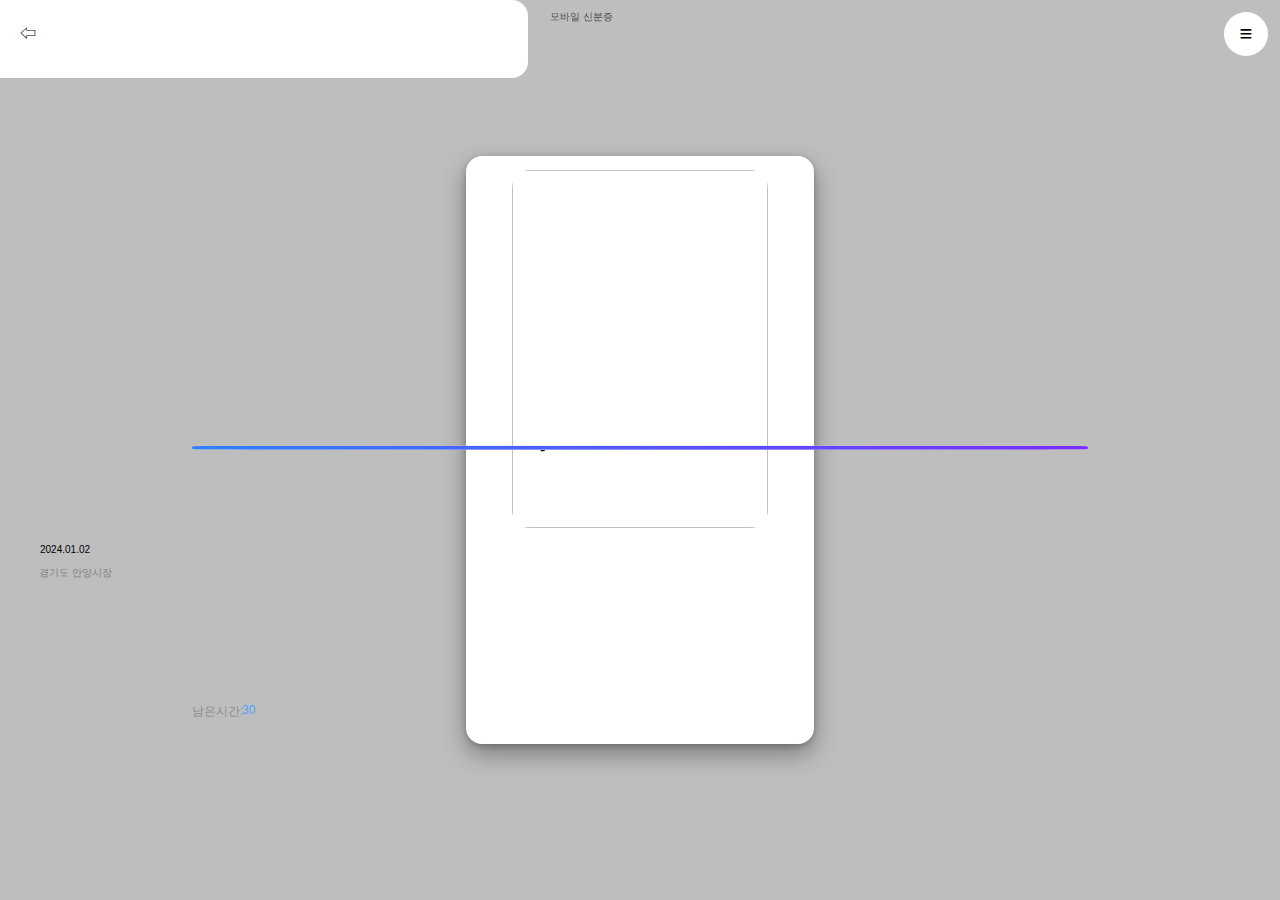
<file: index.html>
<!DOCTYPE html>
<html lang="ko">
<head>
  <meta charset="UTF-8">
  <meta name="viewport" content="width=device-width, initial-scale=1.0">
  <title>메인 페이지</title>
  <link rel="stylesheet" href="style.css" />
  <div class="wkr">-</div>
  <div class="jj">모바일 신분증</div>
  <div class="q">⇦</div>
  <div class="out">2024.01.02</div>
  <div class="tlwkd">경기도 안양시장</div>
  


  <style>
 body {
  margin: 0;
  min-height: 100vh;
  background: #bebebe;
  font-family: sans-serif;

  display: flex;
  flex-direction: column;
  align-items: center;
}


body > * {
  max-width: 200px;
  width: 100%;
}


.top-right {
  position: fixed;
  top: 12px;
  right: 12px;
  width: 44px;
  height: 44px;
  border-radius: 50%;
  border: none;
  font-size: 22px;
  cursor: pointer;
  background-color: white;
  z-index: 2;

}

.image-box {
  width: 20%;
  max-width: 100%;
  aspect-ratio: 5 / 7;
  border-radius: 18px;
  overflow: hidden;
  margin-top: 80px;
  position: absolute;
  top: 10%;
  z-index: 1;
}

.image-box img {
  width: 100%;
  height: 100%;
  object-fit: contain;
}
  </style>
</head>

<body>
  <div id="output2" style="padding: 10px;  min-height: 50px; z-index: 2;"></div>

  <script>
    const output2 = document.getElementById('output2');
    const content2 = localStorage.getItem('sharedContent2');
    if (content2) {
      output2.textContent = content2;
    }
  </script>
    <div id="output3" style="padding: 10px;  min-height: 50px; z-index: 2;"></div>

  <script>
    const output3 = document.getElementById('output3');
    const content3 = localStorage.getItem('sharedContent3');
    if (content3) {
      output3.textContent = content3;
    }
  </script>

    <div id="output" style="padding:10px; min-height:50px; z-index: 2;"></div>

  <script>
    const output = document.getElementById('output');

    const content = localStorage.getItem('sharedContent');
    if (content) {
      output.textContent = content;
    }
  </script>

    <div id="output4" style="padding: 10px;  min-height: 50px; z-index: 2;"></div>

  <script>
    const output4 = document.getElementById('output4');
    const content4 = localStorage.getItem('sharedContent4');
    if (content4) {
      output4.textContent = content4;
    }
  </script>

     <div id="output5" style="padding: 10px;  min-height: 50px; z-index: 2;"></div>

  <script>
    const content5 = localStorage.getItem('sharedContent5');
    if (content5) {
      output5.textContent = content5;
    }
  </script>





  <button class="top-right" onclick="location.href='select.html'">≡</button>

    <div class="bar-container">
    <div class="bar"></div>
  </div>

  <div class="image-box">
    <img id="mainImg">
  </div>

  <div class="shadow-box">
     <div class="top-box"></div>

</div>
  
<div class="timer">
  남은시간: <span id="time" class="time-number">30</span>
</div>

<script src="timer.js"></script>

  <script>
    const saved = localStorage.getItem("selectedImage");
    if (saved) {
      document.getElementById("mainImg").src = saved;
    }
  </script>

<script>  if (content3) {
    if (content3.length > 1) {
      output3.textContent =
        content3[0] + "*".repeat(content3.length - 1);
    } else {
      output3.textContent = "*";
    } }
 const toggle  = document.getElementById('idToggle');
     const savedImg = localStorage.getItem('selectedImage');
       function mask(text) {
    if (!text) return "";
    if (text.length === 1) return "*";
    return text[0] + "*".repeat(text.length - 1);
  }
</script>

<script>
  if (content5) {
    output5.textContent = "*".repeat(content5.length);
  }
</script>


</body>
</html>
</file>
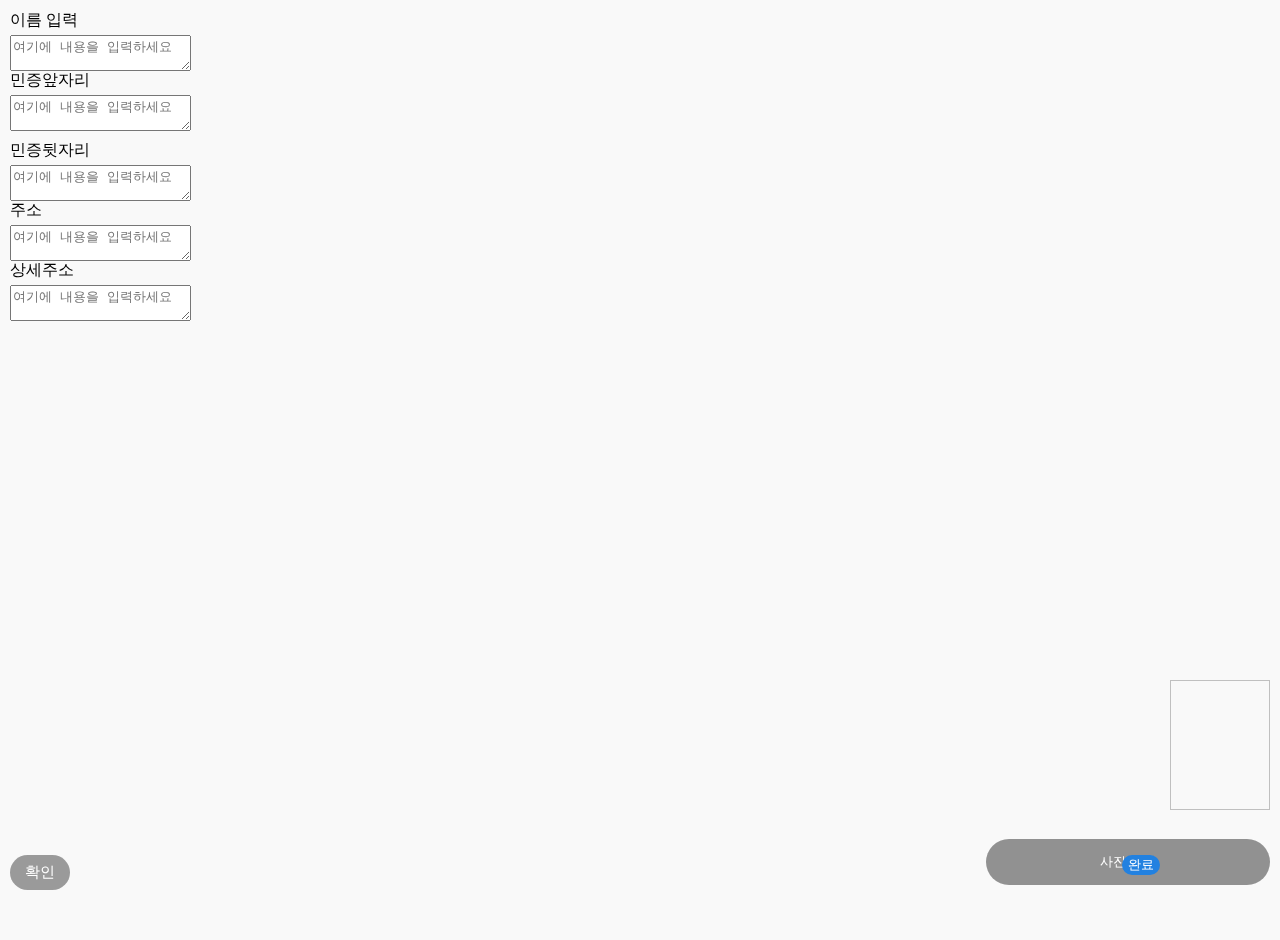
<file: select.html>
<!DOCTYPE html>
<html lang="ko">
<head>
  <meta charset="UTF-8">
  <meta name="viewport" content="width=device-width, initial-scale=1.0">
  <title>사진 선택</title>
<link rel="stylesheet" href="style.css" />
  <style>
    body {
      margin: 0;
      padding: 20px;
      background: #f9f9f9;
      font-family: sans-serif;
      display: flex;
      flex-direction: column;
      align-items: center;
    }

    .preview {
      width: 80%;
      max-width: 100px;
      aspect-ratio: 7 / 10;
      background: #00000000;
      border-radius: 18px;
      overflow: hidden;
      margin-bottom: 20px;
    }

    img {
      width: 100px;
      height: 130px;
      object-fit: contain;
      position: fixed;
      bottom: 90px;
      right: 10px;
    }

    label {
      width: 20%;
      max-width: 360px;
      padding: 14px;
      margin-bottom: 10px;
      border-radius: 8px;
      font-size: 13px;
      border: none;
      position: fixed;
      bottom: 5px;
      right: 10px;
    }

    label {
      background: #666666b4;
      color: #fff;
      text-align: center;
      border-radius: 30px;
    }

    .fin {
      background: #2281e0;
      color: #fff;
      border-radius: 15px;
      bottom: 25px;
      position: fixed;
      border: none;
      right: 120px;
    }


    input {
      display: none;
    }
  </style>
</head>
<body>

  <div class="whw">이름 입력</div>
  <textarea id="userInput" placeholder="여기에 내용을 입력하세요"></textarea><br><br>
  <button id="saveBtn">확인</button>

  <script>
    const saveBtn = document.getElementById('saveBtn');
    const userInput = document.getElementById('userInput');

    saveBtn.addEventListener('click', () => {

      localStorage.setItem('sharedContent', userInput.value);


      window.location.href = 'index.html';
    });
  </script>

  <div class="whw2">민증앞자리</div>
  <textarea id="minj1" placeholder="여기에 내용을 입력하세요"></textarea><br><br>
  <script>
    const minj1 = document.getElementById('minj1');

    saveBtn.addEventListener('click', () => {
      localStorage.setItem('sharedContent2', minj1.value);
      window.location.href = 'index.html';
    })
  </script>

 <div class="whw3">민증뒷자리</div>
  <textarea id="minj2" placeholder="여기에 내용을 입력하세요"></textarea><br><br>
  <script>
    const minj2 = document.getElementById('minj2');
    
    saveBtn.addEventListener('click', () => {
      localStorage.setItem('sharedContent3', minj2.value);
      window.location.href = 'index.html';
    })
  </script>

    <div class="whw4">주소</div>
  <textarea id="adr" placeholder="여기에 내용을 입력하세요"></textarea><br><br>
  <script>
    const adr = document.getElementById('adr');

    saveBtn.addEventListener('click', () => {
      localStorage.setItem('sharedContent4', adr.value);
      window.location.href = 'index.html';
    })
  </script>

  <div class="whw5">상세주소</div>

  <textarea id="adr2" placeholder="여기에 내용을 입력하세요"></textarea><br><br>
  <script>
    const adr2 = document.getElementById('adr2');

    saveBtn.addEventListener('click', () => {
      localStorage.setItem('sharedContent5', adr2.value);
      window.location.href = 'index.html';
    })

  </script>

  <div class="preview">
    <img id="previewImg">
  </div>

  <label for="fileInput">사진 선택</label>
  <input id="fileInput" type="file" accept="image/*">

  <button class="fin" onclick="finish()">완료</button>



  <script>
    let imgData = "";

    document.getElementById("fileInput").addEventListener("change", e => {
      const file = e.target.files[0];
      if (!file) return;

      const reader = new FileReader();
      reader.onload = () => {
        imgData = reader.result;
        document.getElementById("previewImg").src = imgData;
      };
      reader.readAsDataURL(file);
    });

    function finish() {
      if (!imgData) {
      
      }
      localStorage.setItem("selectedImage", imgData);
      location.href = "index.html";
    }
  </script>

</body>
</html>
</file>
<file: style.css>
body {
    margin: 0;
    height: 100vh;
    display: flex;
    align-items: center;
    justify-content: center;
    background: #ffffff;
  }


  
  .bar-container {
    max-width: 70%;
    height: 0.5%;
    background: #ddd;
    overflow: hidden;
    border-radius: 13%;
    position: absolute;
    left: 50%;
    z-index: 2;
    transform: translate(-50%, -50%);
  }

  @media (max-width: 768px) {
  .bar-container {
    top: 300px;
    right: 16px;
    max-width: 70%;
  }
}

  .bar {
    width: 100%;
    height: 100%;
    background: linear-gradient(
      90deg,
      #2f80ff 0%,
      #7b2cff 100%
    );
    transform-origin: left; 
    animation: shrink 30s linear forwards;
    border-radius: 30px;
    z-index: 2;
  }

  @keyframes shrink {
    from {
      transform: scaleX(1);
    }
    to {
      transform: scaleX(0);
    }
  }


    @media (max-width: 768px) {
  .time-number {
    left: 25%;
  }
}
.time-number {
  color: #4da3ff;
  transition: color 0.3s ease;
}
.time-number {  
  position: absolute;
  font-size: 12px;
  z-index: 3;
  left: 25%;
}

  @media (max-width: 768px) {
  .timer {
    top: 350px;
    right: 13px;
  }
}
.timer {
  position: absolute;
  bottom: 20%;
  left: 15%;
  color: #8a8a8a;
  font-size: 12px;
}

.shadow-box {
  background: #ffffff;         
  color: #fff;
  border-radius: 16px;     
  padding: 24px;
  box-shadow:
    0 10px 25px rgba(0, 0, 0, 0.35),
    0 2px 6px rgba(0, 0, 0, 0.2); 
  
  max-width: 300px;
  position: relative;
  height: 60%;
     
  z-index: 0;
}

  @media (max-width: 768px) {
  .output {
    bottom: 100px;
    left: 10px;
  }
}
#output {
  position: absolute;
  font-weight:bold ;
  font-size: 20px;
}

#saveBtn {
  position: fixed;
  background-color: rgba(73, 73, 73, 0.541);
  height: 35px;
  width: 60px;
  font-size: 15px;
  bottom: 10px;
  left: 10px;
  border-radius: 30px;
  border: none;
  color: #fff;
}

.whw {
  position: fixed;
  top: 10px;
  left: 10px;
}

#userInput {
  position: fixed;
  top: 35px;
  left: 10px;
}

.whw2 {
  position: fixed;
  top: 70px;
  left: 10px;
}

#minj1 {
  position: fixed;
  top: 95px;
  left: 10px;
}

  @media (max-width: 768px) {
  #output {
    top: 420px;
  }
}
#output2 {
  position: absolute;
  top: 420px;
  left: 31px;
  font-weight: bold;
}

  @media (max-width: 768px) {
  .wkr {
bottom: 38.3%;
left: 24.6%;
  }
}

.wkr {
  position: fixed;
  z-index: 2;
}

.whw3 {
  position: fixed;
  top: 140px;
  left: 10px;
}

#minj2 {
  position: fixed;
  top: 165px;
  left: 10px;
}

#output3 {
  position: absolute;
  top: 420px;
  left: 100px;
  font-weight: bold;
}


.whw4 {
  position: fixed;
  top: 200px;
  left: 10px;
}

#adr {
  position: fixed;
  top: 225px;
  left: 10px;
}

#output4 {
  position: absolute;
  top: 445px;
  left: 30px;
  font-size: 12px;
}

.whw5 {
  position: fixed;
  top: 260px;
  left: 10px;
}

#adr2 {
  position: fixed;
  top: 285px;
  left: 10px;
}

#output5 {
  position: absolute;
  top: 460px;
  left: 30px;
  font-size: 12px;
}

.jj {
  position: fixed;
  z-index: 2;
  font-size: 10px;
  color: #4d4d4d;
  top: 10px;
  left: 43%;

}

.q {
  position: fixed;
  z-index: 2;
  top: 20px;
  left: 20px;
}

.top-box {
  background: #ffffff;         
  color: #fff;
  border-radius: 16px;     
  padding: 24px;
  max-width: 500px;
  position: fixed;
  height: 30px;
  width: 500px;
  top: 0px;   
  left: -20px;  
  z-index: 2;
}


.out {
  position: absolute;
  bottom: 345px;
  left: 40px;
  font-size: 10px;
  z-index: 3;
}

.tlwkd {
  position: absolute;
  bottom: 320px;
  left: 39px;
  font-size: 10px;
  color: grey;
  z-index: 3;
}
</file>
